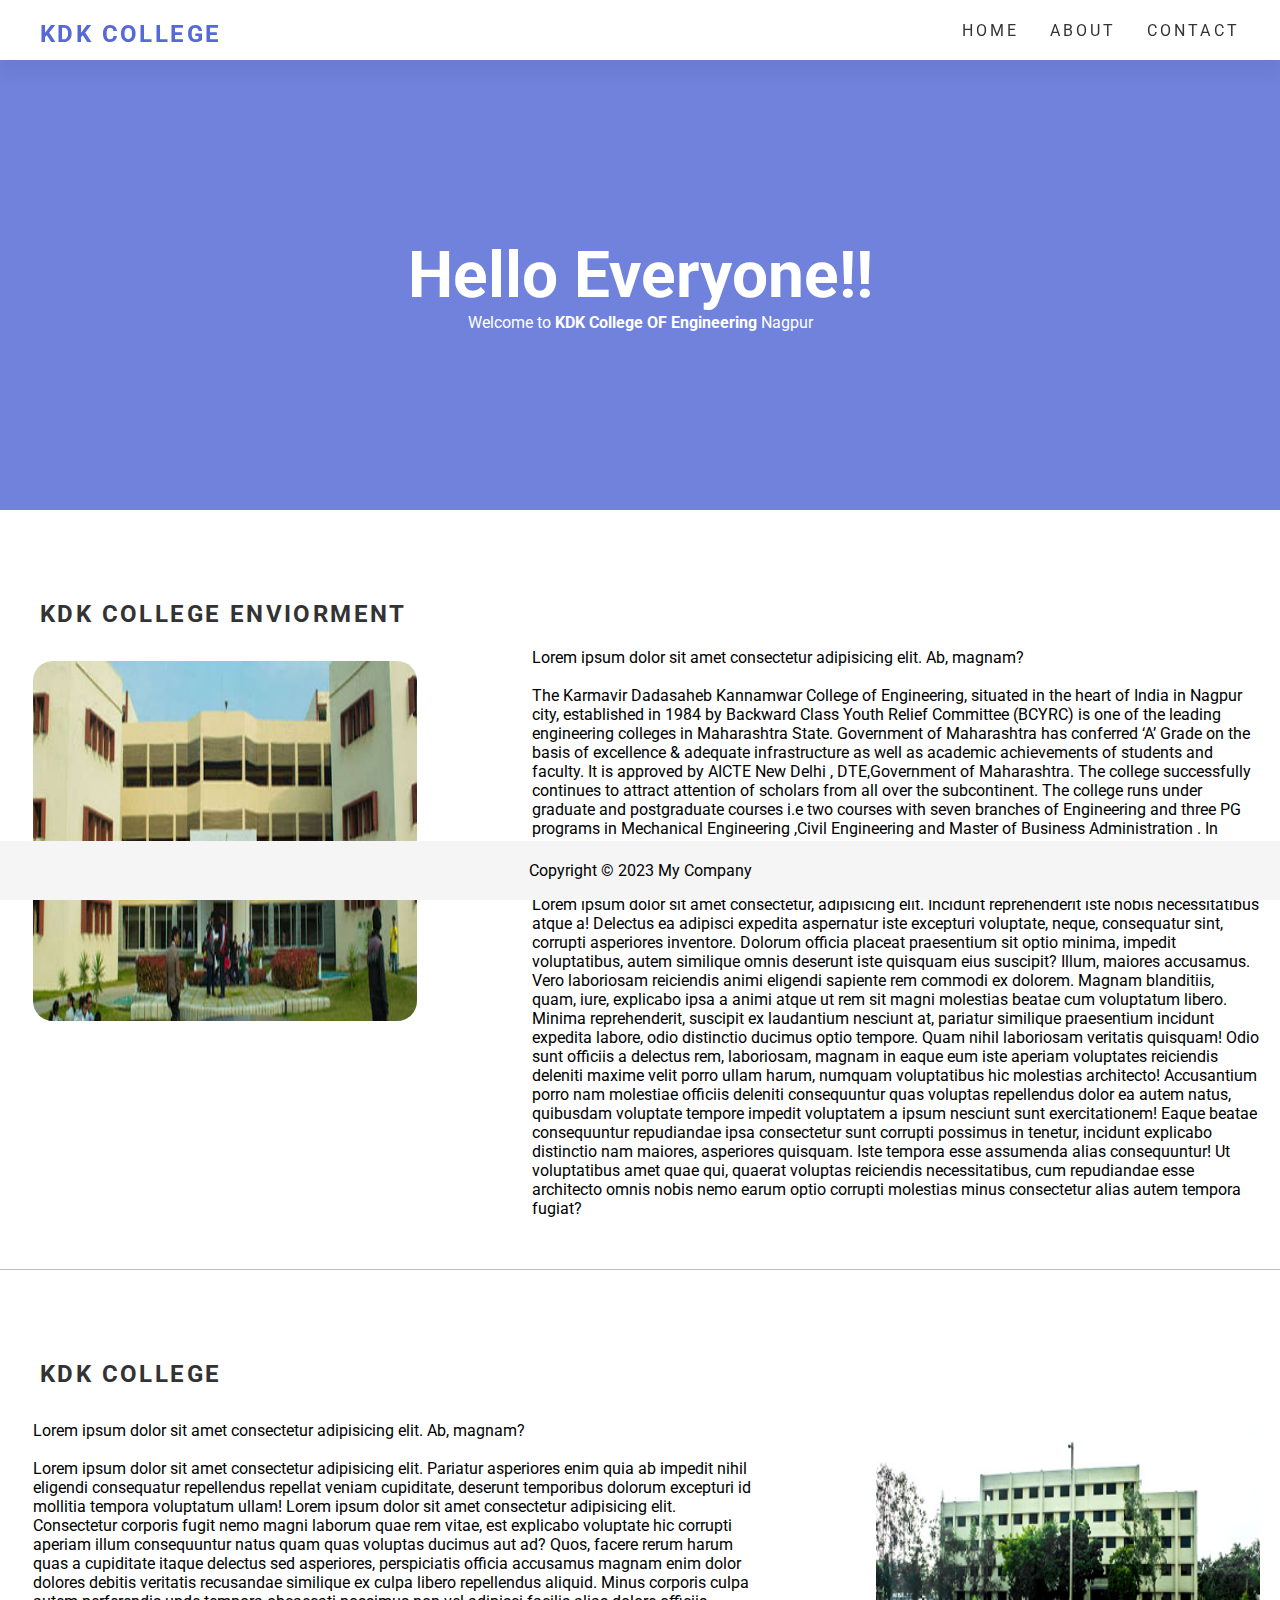
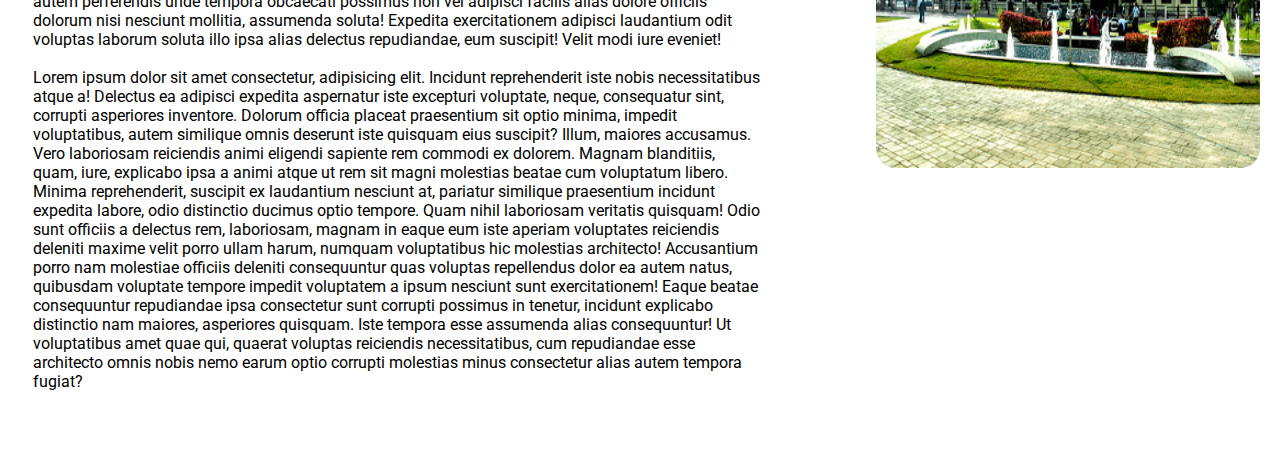
<file: index.html>
<!DOCTYPE html>
<html lang="en">
  <head>
    <meta charset="UTF-8" />
    <meta name="viewport" content="width=device-width, initial-scale=1.0" />
    <link rel="stylesheet" href="style.css" />
    <title>Project1</title>
  </head>
  <body>
    <main>
      <header>
        <a href="./index.html" class="logo">KDK COLLEGE</a>
        <nav class="navbar">
          <ul>
            <li class="active"><a href="./index.html">Home</a></li>
            <li><a href="./about.html">About</a></li>
            <li><a href="./contact.html">Contact</a></li>
          </ul>
        </nav>
      </header>
      <section class="section_1">
        <div class="header">
          <h1>Hello Everyone!!</h1>
          <p>Welcome to <b>KDK College OF Engineering</b> Nagpur</p>
        </div>
      </section>
      <section class="section_2">
        <div class="container">
          <h1>KDK College Enviorment</h1>
          <div>
            <img src="./assets/images (1)_82.jpg" alt="" />
            <p>
              Lorem ipsum dolor sit amet consectetur adipisicing elit. Ab,
              magnam?
              <br />
              <br />
              The Karmavir Dadasaheb Kannamwar College of Engineering, situated
              in the heart of India in Nagpur city, established in 1984 by
              Backward Class Youth Relief Committee (BCYRC) is one of the
              leading engineering colleges in Maharashtra State. Government of
              Maharashtra has conferred ‘A’ Grade on the basis of excellence &
              adequate infrastructure as well as academic achievements of
              students and faculty. It is approved by AICTE New Delhi ,
              DTE,Government of Maharashtra. The college successfully continues
              to attract attention of scholars from all over the subcontinent.
              The college runs under graduate and postgraduate courses i.e two
              courses with seven branches of Engineering and three PG programs
              in Mechanical Engineering ,Civil Engineering and Master of
              Business Administration . In addition to these, college has
              approved research centre for Ph.D in Civil Engineering and
              Mechanical Engineering with 15 seats each.
              <br />
              <br />
              Lorem ipsum dolor sit amet consectetur, adipisicing elit. Incidunt
              reprehenderit iste nobis necessitatibus atque a! Delectus ea
              adipisci expedita aspernatur iste excepturi voluptate, neque,
              consequatur sint, corrupti asperiores inventore. Dolorum officia
              placeat praesentium sit optio minima, impedit voluptatibus, autem
              similique omnis deserunt iste quisquam eius suscipit? Illum,
              maiores accusamus. Vero laboriosam reiciendis animi eligendi
              sapiente rem commodi ex dolorem. Magnam blanditiis, quam, iure,
              explicabo ipsa a animi atque ut rem sit magni molestias beatae cum
              voluptatum libero. Minima reprehenderit, suscipit ex laudantium
              nesciunt at, pariatur similique praesentium incidunt expedita
              labore, odio distinctio ducimus optio tempore. Quam nihil
              laboriosam veritatis quisquam! Odio sunt officiis a delectus rem,
              laboriosam, magnam in eaque eum iste aperiam voluptates reiciendis
              deleniti maxime velit porro ullam harum, numquam voluptatibus hic
              molestias architecto! Accusantium porro nam molestiae officiis
              deleniti consequuntur quas voluptas repellendus dolor ea autem
              natus, quibusdam voluptate tempore impedit voluptatem a ipsum
              nesciunt sunt exercitationem! Eaque beatae consequuntur
              repudiandae ipsa consectetur sunt corrupti possimus in tenetur,
              incidunt explicabo distinctio nam maiores, asperiores quisquam.
              Iste tempora esse assumenda alias consequuntur! Ut voluptatibus
              amet quae qui, quaerat voluptas reiciendis necessitatibus, cum
              repudiandae esse architecto omnis nobis nemo earum optio corrupti
              molestias minus consectetur alias autem tempora fugiat?
            </p>
          </div>
        </div>
      </section>
      <section class="section_3">
        <div class="container_2">
          <h1>KDK College</h1>
          <div>
            <p>
              Lorem ipsum dolor sit amet consectetur adipisicing elit. Ab,
              magnam?
              <br />
              <br />
              Lorem ipsum dolor sit amet consectetur adipisicing elit. Pariatur
              asperiores enim quia ab impedit nihil eligendi consequatur
              repellendus repellat veniam cupiditate, deserunt temporibus
              dolorum excepturi id mollitia tempora voluptatum ullam! Lorem
              ipsum dolor sit amet consectetur adipisicing elit. Consectetur
              corporis fugit nemo magni laborum quae rem vitae, est explicabo
              voluptate hic corrupti aperiam illum consequuntur natus quam quas
              voluptas ducimus aut ad? Quos, facere rerum harum quas a
              cupiditate itaque delectus sed asperiores, perspiciatis officia
              accusamus magnam enim dolor dolores debitis veritatis recusandae
              similique ex culpa libero repellendus aliquid. Minus corporis
              culpa autem perferendis unde tempora obcaecati possimus non vel
              adipisci facilis alias dolore officiis dolorum nisi nesciunt
              mollitia, assumenda soluta! Expedita exercitationem adipisci
              laudantium odit voluptas laborum soluta illo ipsa alias delectus
              repudiandae, eum suscipit! Velit modi iure eveniet!
              <br />
              <br />
              Lorem ipsum dolor sit amet consectetur, adipisicing elit. Incidunt
              reprehenderit iste nobis necessitatibus atque a! Delectus ea
              adipisci expedita aspernatur iste excepturi voluptate, neque,
              consequatur sint, corrupti asperiores inventore. Dolorum officia
              placeat praesentium sit optio minima, impedit voluptatibus, autem
              similique omnis deserunt iste quisquam eius suscipit? Illum,
              maiores accusamus. Vero laboriosam reiciendis animi eligendi
              sapiente rem commodi ex dolorem. Magnam blanditiis, quam, iure,
              explicabo ipsa a animi atque ut rem sit magni molestias beatae cum
              voluptatum libero. Minima reprehenderit, suscipit ex laudantium
              nesciunt at, pariatur similique praesentium incidunt expedita
              labore, odio distinctio ducimus optio tempore. Quam nihil
              laboriosam veritatis quisquam! Odio sunt officiis a delectus rem,
              laboriosam, magnam in eaque eum iste aperiam voluptates reiciendis
              deleniti maxime velit porro ullam harum, numquam voluptatibus hic
              molestias architecto! Accusantium porro nam molestiae officiis
              deleniti consequuntur quas voluptas repellendus dolor ea autem
              natus, quibusdam voluptate tempore impedit voluptatem a ipsum
              nesciunt sunt exercitationem! Eaque beatae consequuntur
              repudiandae ipsa consectetur sunt corrupti possimus in tenetur,
              incidunt explicabo distinctio nam maiores, asperiores quisquam.
              Iste tempora esse assumenda alias consequuntur! Ut voluptatibus
              amet quae qui, quaerat voluptas reiciendis necessitatibus, cum
              repudiandae esse architecto omnis nobis nemo earum optio corrupti
              molestias minus consectetur alias autem tempora fugiat?
            </p>
            <img src="./assets/img 2.jpg" alt="" />
          </div>
        </div>
      </section>
      <footer>
        <p>Copyright &copy; 2023 My Company</p>
      </footer>
    </main>
  </body>
</html>
</file>
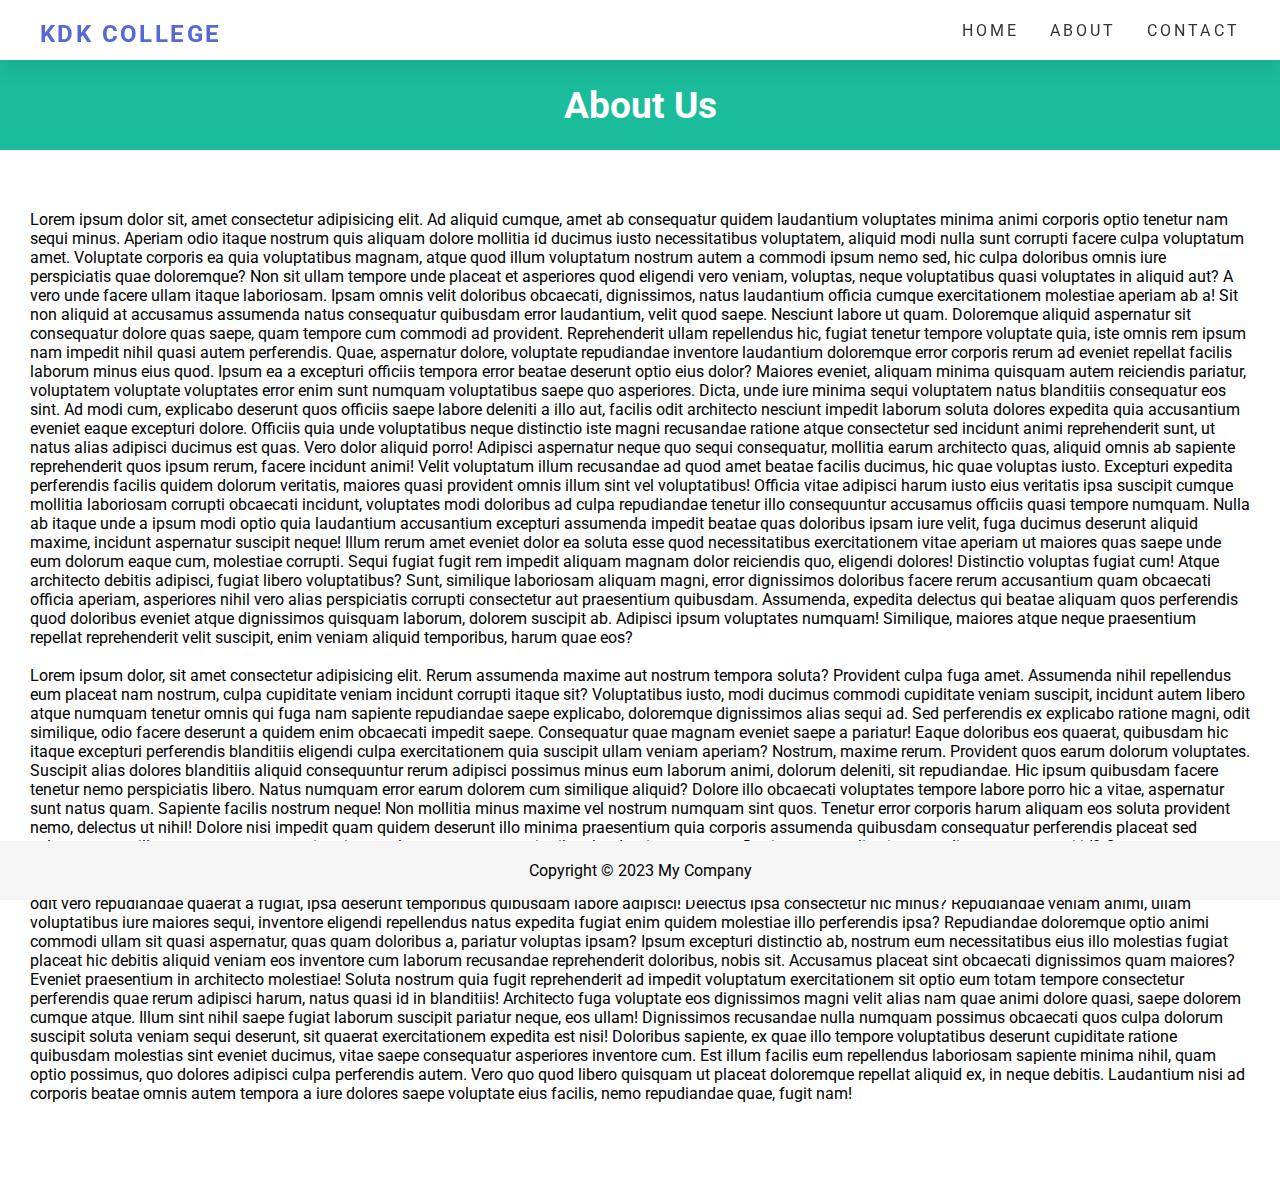
<file: about.html>
<!DOCTYPE html>
<html lang="en">
  <head>
    <meta charset="UTF-8" />
    <meta name="viewport" content="width=device-width, initial-scale=1.0" />
    <link rel="stylesheet" href="style.css" />
    <title>Project1</title>
  </head>
  <body>
    <main>
      <header>
        <a href="./index.html" class="logo">KDK COLLEGE</a>
        <nav class="navbar">
          <ul>
            <li class="active"><a href="./index.html">Home</a></li>
            <li><a href="./about.html">About</a></li>
            <li><a href="./contact.html">Contact</a></li>
          </ul>
        </nav>
      </header>
      <section class="abt-section_1">
        <div class="abt-header">
          <h1>About Us</h1>
        </div>
      </section>

      <section>
        <div class="abt-section_3">
          <p>
            Lorem ipsum dolor sit, amet consectetur adipisicing elit. Ad aliquid
            cumque, amet ab consequatur quidem laudantium voluptates minima
            animi corporis optio tenetur nam sequi minus. Aperiam odio itaque
            nostrum quis aliquam dolore mollitia id ducimus iusto necessitatibus
            voluptatem, aliquid modi nulla sunt corrupti facere culpa voluptatum
            amet. Voluptate corporis ea quia voluptatibus magnam, atque quod
            illum voluptatum nostrum autem a commodi ipsum nemo sed, hic culpa
            doloribus omnis iure perspiciatis quae doloremque? Non sit ullam
            tempore unde placeat et asperiores quod eligendi vero veniam,
            voluptas, neque voluptatibus quasi voluptates in aliquid aut? A vero
            unde facere ullam itaque laboriosam. Ipsam omnis velit doloribus
            obcaecati, dignissimos, natus laudantium officia cumque
            exercitationem molestiae aperiam ab a! Sit non aliquid at accusamus
            assumenda natus consequatur quibusdam error laudantium, velit quod
            saepe. Nesciunt labore ut quam. Doloremque aliquid aspernatur sit
            consequatur dolore quas saepe, quam tempore cum commodi ad
            provident. Reprehenderit ullam repellendus hic, fugiat tenetur
            tempore voluptate quia, iste omnis rem ipsum nam impedit nihil quasi
            autem perferendis. Quae, aspernatur dolore, voluptate repudiandae
            inventore laudantium doloremque error corporis rerum ad eveniet
            repellat facilis laborum minus eius quod. Ipsum ea a excepturi
            officiis tempora error beatae deserunt optio eius dolor? Maiores
            eveniet, aliquam minima quisquam autem reiciendis pariatur,
            voluptatem voluptate voluptates error enim sunt numquam voluptatibus
            saepe quo asperiores. Dicta, unde iure minima sequi voluptatem natus
            blanditiis consequatur eos sint. Ad modi cum, explicabo deserunt
            quos officiis saepe labore deleniti a illo aut, facilis odit
            architecto nesciunt impedit laborum soluta dolores expedita quia
            accusantium eveniet eaque excepturi dolore. Officiis quia unde
            voluptatibus neque distinctio iste magni recusandae ratione atque
            consectetur sed incidunt animi reprehenderit sunt, ut natus alias
            adipisci ducimus est quas. Vero dolor aliquid porro! Adipisci
            aspernatur neque quo sequi consequatur, mollitia earum architecto
            quas, aliquid omnis ab sapiente reprehenderit quos ipsum rerum,
            facere incidunt animi! Velit voluptatum illum recusandae ad quod
            amet beatae facilis ducimus, hic quae voluptas iusto. Excepturi
            expedita perferendis facilis quidem dolorum veritatis, maiores quasi
            provident omnis illum sint vel voluptatibus! Officia vitae adipisci
            harum iusto eius veritatis ipsa suscipit cumque mollitia laboriosam
            corrupti obcaecati incidunt, voluptates modi doloribus ad culpa
            repudiandae tenetur illo consequuntur accusamus officiis quasi
            tempore numquam. Nulla ab itaque unde a ipsum modi optio quia
            laudantium accusantium excepturi assumenda impedit beatae quas
            doloribus ipsam iure velit, fuga ducimus deserunt aliquid maxime,
            incidunt aspernatur suscipit neque! Illum rerum amet eveniet dolor
            ea soluta esse quod necessitatibus exercitationem vitae aperiam ut
            maiores quas saepe unde eum dolorum eaque cum, molestiae corrupti.
            Sequi fugiat fugit rem impedit aliquam magnam dolor reiciendis quo,
            eligendi dolores! Distinctio voluptas fugiat cum! Atque architecto
            debitis adipisci, fugiat libero voluptatibus? Sunt, similique
            laboriosam aliquam magni, error dignissimos doloribus facere rerum
            accusantium quam obcaecati officia aperiam, asperiores nihil vero
            alias perspiciatis corrupti consectetur aut praesentium quibusdam.
            Assumenda, expedita delectus qui beatae aliquam quos perferendis
            quod doloribus eveniet atque dignissimos quisquam laborum, dolorem
            suscipit ab. Adipisci ipsum voluptates numquam! Similique, maiores
            atque neque praesentium repellat reprehenderit velit suscipit, enim
            veniam aliquid temporibus, harum quae eos?
            <br />
            <br />
            Lorem ipsum dolor, sit amet consectetur adipisicing elit. Rerum
            assumenda maxime aut nostrum tempora soluta? Provident culpa fuga
            amet. Assumenda nihil repellendus eum placeat nam nostrum, culpa
            cupiditate veniam incidunt corrupti itaque sit? Voluptatibus iusto,
            modi ducimus commodi cupiditate veniam suscipit, incidunt autem
            libero atque numquam tenetur omnis qui fuga nam sapiente repudiandae
            saepe explicabo, doloremque dignissimos alias sequi ad. Sed
            perferendis ex explicabo ratione magni, odit similique, odio facere
            deserunt a quidem enim obcaecati impedit saepe. Consequatur quae
            magnam eveniet saepe a pariatur! Eaque doloribus eos quaerat,
            quibusdam hic itaque excepturi perferendis blanditiis eligendi culpa
            exercitationem quia suscipit ullam veniam aperiam? Nostrum, maxime
            rerum. Provident quos earum dolorum voluptates. Suscipit alias
            dolores blanditiis aliquid consequuntur rerum adipisci possimus
            minus eum laborum animi, dolorum deleniti, sit repudiandae. Hic
            ipsum quibusdam facere tenetur nemo perspiciatis libero. Natus
            numquam error earum dolorem cum similique aliquid? Dolore illo
            obcaecati voluptates tempore labore porro hic a vitae, aspernatur
            sunt natus quam. Sapiente facilis nostrum neque! Non mollitia minus
            maxime vel nostrum numquam sint quos. Tenetur error corporis harum
            aliquam eos soluta provident nemo, delectus ut nihil! Dolore nisi
            impedit quam quidem deserunt illo minima praesentium quia corporis
            assumenda quibusdam consequatur perferendis placeat sed voluptate
            eum, illum accusamus corrupti maiores vel aspernatur necessitatibus
            laudantium tempore. Ducimus quas alias ipsam, odio eaque et quasi
            id? Consequatur reiciendis corrupti at iure atque hic excepturi
            quisquam sequi enim dolorum placeat vel voluptatibus, doloremque
            neque vitae recusandae reprehenderit eveniet quam quia! Aliquam
            praesentium, eligendi provident culpa commodi earum, harum fugit
            sunt sed doloribus vitae officia. Repellat, ut minima praesentium
            distinctio odio porro expedita odit vero repudiandae quaerat a
            fugiat, ipsa deserunt temporibus quibusdam labore adipisci! Delectus
            ipsa consectetur hic minus? Repudiandae veniam animi, ullam
            voluptatibus iure maiores sequi, inventore eligendi repellendus
            natus expedita fugiat enim quidem molestiae illo perferendis ipsa?
            Repudiandae doloremque optio animi commodi ullam sit quasi
            aspernatur, quas quam doloribus a, pariatur voluptas ipsam? Ipsum
            excepturi distinctio ab, nostrum eum necessitatibus eius illo
            molestias fugiat placeat hic debitis aliquid veniam eos inventore
            cum laborum recusandae reprehenderit doloribus, nobis sit. Accusamus
            placeat sint obcaecati dignissimos quam maiores? Eveniet praesentium
            in architecto molestiae! Soluta nostrum quia fugit reprehenderit ad
            impedit voluptatum exercitationem sit optio eum totam tempore
            consectetur perferendis quae rerum adipisci harum, natus quasi id in
            blanditiis! Architecto fuga voluptate eos dignissimos magni velit
            alias nam quae animi dolore quasi, saepe dolorem cumque atque. Illum
            sint nihil saepe fugiat laborum suscipit pariatur neque, eos ullam!
            Dignissimos recusandae nulla numquam possimus obcaecati quos culpa
            dolorum suscipit soluta veniam sequi deserunt, sit quaerat
            exercitationem expedita est nisi! Doloribus sapiente, ex quae illo
            tempore voluptatibus deserunt cupiditate ratione quibusdam molestias
            sint eveniet ducimus, vitae saepe consequatur asperiores inventore
            cum. Est illum facilis eum repellendus laboriosam sapiente minima
            nihil, quam optio possimus, quo dolores adipisci culpa perferendis
            autem. Vero quo quod libero quisquam ut placeat doloremque repellat
            aliquid ex, in neque debitis. Laudantium nisi ad corporis beatae
            omnis autem tempora a iure dolores saepe voluptate eius facilis,
            nemo repudiandae quae, fugit nam!
          </p>
        </div>
      </section>
      <footer>
        <p>Copyright &copy; 2023 My Company</p>
      </footer>      
    </main>
  </body>
</html>
</file>
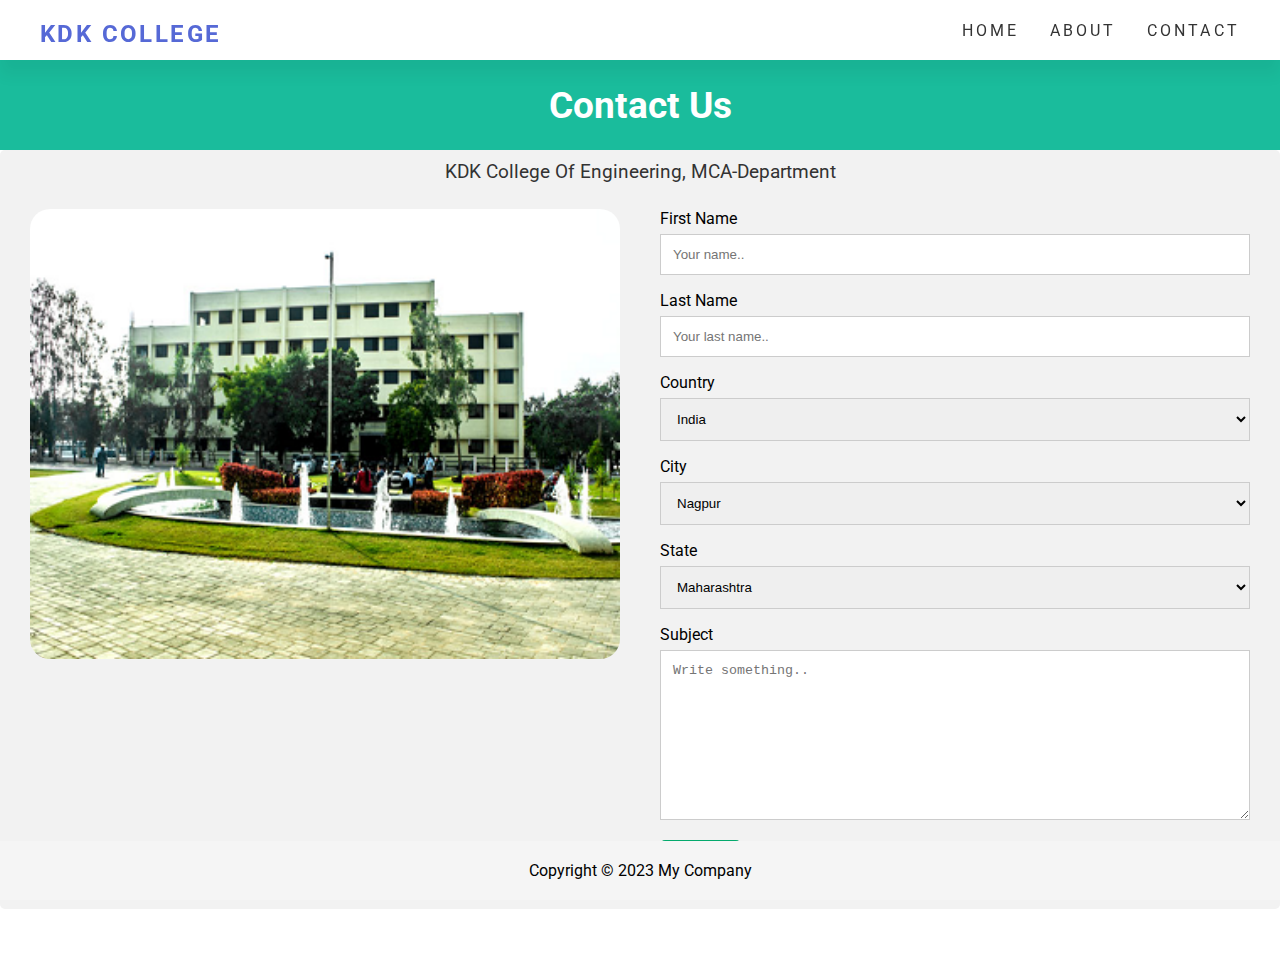
<file: contact.html>
<!DOCTYPE html>
<html lang="en">
  <head>
    <meta charset="UTF-8" />
    <meta name="viewport" content="width=device-width, initial-scale=1.0" />
    <link rel="stylesheet" href="style.css" />
    <title>Project1</title>
  </head>
  <body>
    <main>
      <header>
        <a href="./index.html" class="logo">KDK COLLEGE</a>
        <nav class="navbar">
          <ul>
            <li class="active"><a href="./index.html">Home</a></li>
            <li><a href="./about.html">About</a></li>
            <li><a href="./contact.html">Contact</a></li>
          </ul>
        </nav>
      </header>
      <section class="abt-section_1">
        <div class="abt-header">
          <h1>Contact Us</h1>
        </div>
      </section>

      <section class="ctn-section_2">
        <div class="ctn-container">
            <div id="text">
              <p>KDK College Of Engineering, MCA-Department</p>
            </div>
            <div class="row">
              <div class="column">
                <img src="./assets/img 2.jpg" style="width: 100%" />
              </div>
              <div class="column">
                <form>
                  <label for="fname">First Name</label>
                  <input
                    type="text"
                    id="fname"
                    name="firstname"
                    placeholder="Your name.."
                  />
                  <label for="lname">Last Name</label>
                  <input
                    type="text"
                    id="lname"
                    name="lastname"
                    placeholder="Your last name.."
                  />
                  <label for="country">Country</label>
                  <select id="country" name="country">
                    <option value="australia">India</option>
                  </select>
                  <label for="country">City</label>
                  <select id="country" name="country">
                    <option value="australia">Nagpur</option>
                    <option value="canada">Amravati</option>
                    <option value="usa">Akola</option>
                  </select>
                  <label for="country">State</label>
                  <select id="country" name="country">
                    <option value="australia">Maharashtra</option>
                    <option value="canada">Uttarpradesh</option>
                    <option value="usa">Madhya Pradesh</option>
                  </select>
                  <label for="subject">Subject</label>
                  <textarea
                    id="subject"
                    name="subject"
                    placeholder="Write something.."
                    style="height: 170px"
                  ></textarea>
                  <input type="submit" value="Submit" />
                </form>
              </div>
            </div>
          </div>
      </section>

      <footer>
        <p>Copyright &copy; 2023 My Company</p>
      </footer>
    </main>
  </body>
</html>
</file>
<file: style.css>
@import url("https://fonts.googleapis.com/css2?family=Poppins:wght@100;300;400;500;600;700;800;900&family=Roboto:wght@300;400&display=swap");

* {
  margin: 0;
  padding: 0;
  box-sizing: border-box;
}

body {
  font-family: "Poppins", sans-serif;
  font-family: "Roboto", sans-serif;
}

/* Navbar */

header {
  position: sticky;
  top: 0;
  left: 0;
  width: 100%;
  height: 60px;
  padding: 20px 40px;
  display: flex;
  justify-content: space-between;
  background: #fff;
  box-shadow: 0 15px 15px rgba(0, 0, 0, 0.05);
}

.logo {
  color: #5669d6;
  text-decoration: none;
  font-size: 1.5rem;
  font-weight: 700;
  text-transform: uppercase;
  letter-spacing: 0.1em;
}

.navbar {
  display: flex;
  align-items: center;
}

.navbar ul {
  position: sticky;
  display: flex;
  gap: 30px;
}

.navbar ul li {
  list-style-type: none;
}

.navbar ul li a {
  text-decoration: none;
  color: #333;
  position: relative;
  font-size: 1rem;
  text-transform: uppercase;
  letter-spacing: 0.2em;
}

.navbar ul li a::before {
  content: "";
  position: absolute;
  bottom: -2px;
  width: 100%;
  height: 2px;
  background: #5669d6;
  transform: scaleX(0);
  transition: transform 0.5s ease-in-out;
  transform-origin: right;
}

.navbar ul li a:hover::before {
  transform: scaleX(1);
  transform-origin: left;
}

.header {
  width: 100%;
  height: 50vh;
  display: flex;
  flex-direction: column;
  justify-content: center;
  text-align: center;
  background: #7082dc;
  color: white;
}

.header h1 {
  font-size: 4rem;
  animation: fadeInAnimation ease 3s;
  animation-iteration-count: 1;
  animation-fill-mode: forwards;
}

@keyframes fadeInAnimation {
  0% {
    opacity: 0;
  }
  100% {
    opacity: 1;
  }
}

.section_2 {
  margin-top: 50px;
  padding: 20px;
}

.container h1 {
  color: #333;
  position: static;
  font-size: 1.5rem;
  font-weight: 700;
  text-transform: uppercase;
  letter-spacing: 0.1em;
  margin: 20px;
}

.container div {
  display: flex;
  flex-direction: row;
}

.container div img {
  width: 30vw;
  height: 40vh;
  border-radius: 20px;
  margin: 1vw;
}

.container div p {
  margin-left: 8vw;
}

.section_2 {
  padding-bottom: 4vw;
  border-bottom: 1px solid rgb(202, 188, 188);
}
.section_3 {
  margin-top: 50px;
  margin-bottom: 50px;
  padding: 20px;
}

.container_2 h1 {
  color: #333;
  position: static;
  font-size: 1.5rem;
  font-weight: 700;
  text-transform: uppercase;
  letter-spacing: 0.1em;
  margin: 20px;
}

.container_2 div {
  display: flex;
  flex-direction: row;
}

.container_2 div img {
  width: 30vw;
  height: 40vh;
  border-radius: 20px;
  margin-left: 8vw;
}

.container_2 div p {
  margin: 1vw;
}

footer {
  position: fixed;
  bottom: 0;
  width: 100%;
  background-color: #f5f5f5;
  padding: 20px;
  text-align: center;
}

/* About */

.abt-header {
  width: 100%;
  height: 10vh;
  display: flex;
  flex-direction: column;
  justify-content: center;
  text-align: center;
  background: #1abc9c;
  color: white;
}

.abt-header h1 {
  font-size: 2.3rem;
  animation: fadeInAnimation ease 3s;
  animation-iteration-count: 1;
  animation-fill-mode: forwards;
}

.abt-section_3 {
  margin-top: 30px;
  margin-bottom: 50px;
  padding: 30px;
}

/* Contact Us */
/* Style inputs */
#text{
  text-align: center;
  font-size: 1.2rem;
  color: #333;
}
.column img{
  width: 100%;
  height: 50vh;
  border-radius: 20px;
}
input[type=text], select, textarea {
  width: 100%;
  padding: 12px;
  border: 1px solid #ccc;
  margin-top: 6px;
  margin-bottom: 16px;
  resize: vertical;
}

input[type=submit] {
  background-color: #04AA6D;
  color: white;
  padding: 12px 20px;
  border: none;
  border-radius: 5px;
  cursor: pointer;
}

input[type=submit]:hover {
  background-color: #45a049;
}

/* Style the container/contact section */
.ctn-container {
  border-radius: 5px;
  background-color: #f2f2f2;
  padding: 10px;
}

/* Create two columns that float next to eachother */
.column {
  float: left;
  width: 50%;
  margin-top: 6px;
  padding: 20px;
}

/* Clear floats after the columns */
.row:after {
  content: "";
  display: table;
  clear: both;
}

/* Responsive layout - when the screen is less than 600px wide, make the two columns stack on top of each other instead of next to each other */
@media screen and (max-width: 600px) {
  .column, input[type=submit] {
    width: 100%;
    margin-top: 0;
  }
}

.ctn-section_2{
  margin-bottom: 50px;
}
</file>
